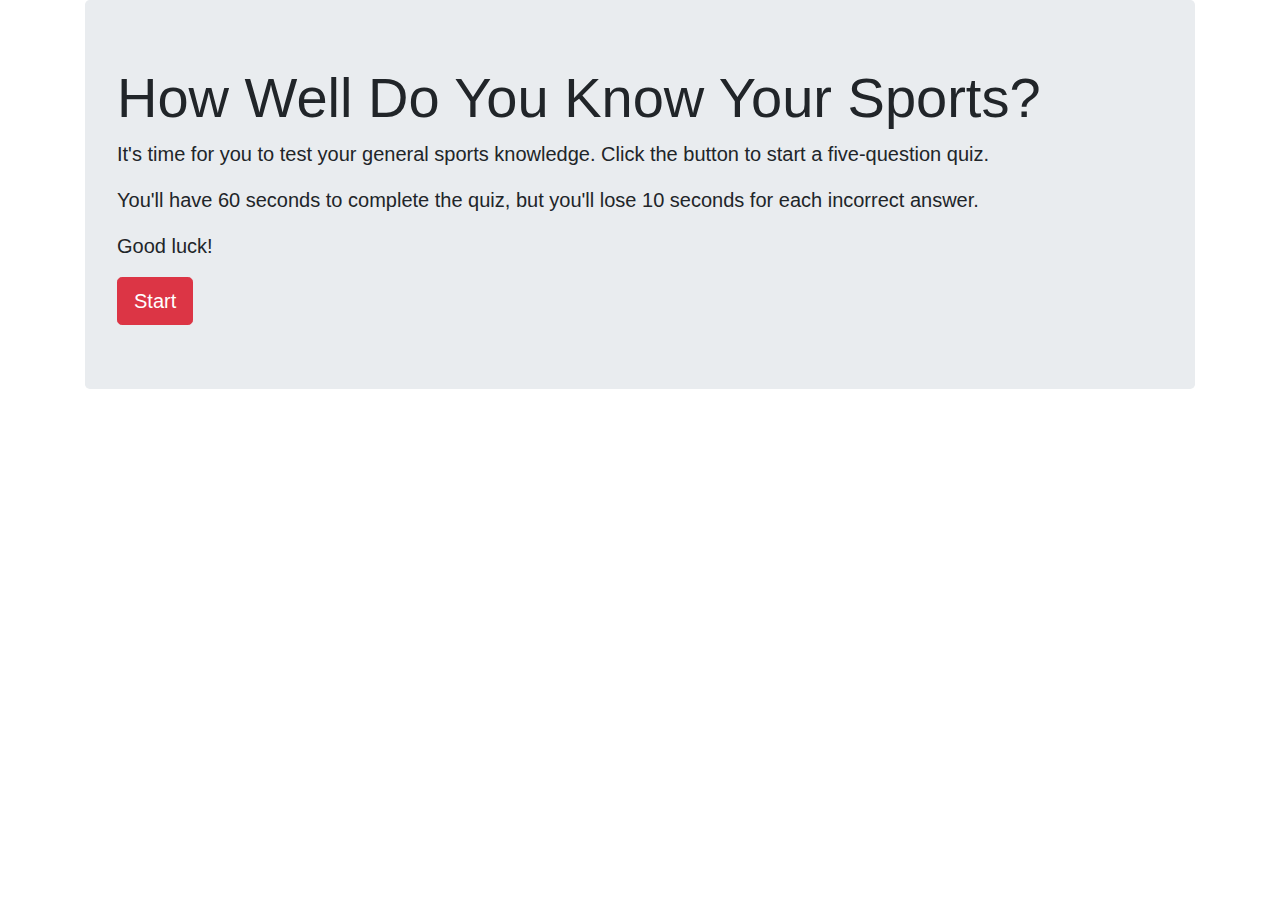
<file: index.html>
<!doctype html>
<html lang="en">

<head>
    <!-- Required meta tags -->
    <meta charset="utf-8">
    <meta name="viewport" content="width=device-width, initial-scale=1, shrink-to-fit=no">
    <title>So You Think You're A Sports Whiz?</title>
    <!-- Bootstrap CSS -->
    <link rel="stylesheet" href="https://stackpath.bootstrapcdn.com/bootstrap/4.4.1/css/bootstrap.min.css"
        integrity="sha384-Vkoo8x4CGsO3+Hhxv8T/Q5PaXtkKtu6ug5TOeNV6gBiFeWPGFN9MuhOf23Q9Ifjh" crossorigin="anonymous">
    <!-- My CSS -->
    <link rel="stylesheet" href="style.css">

</head>

<body>
    <!-- Intro page with Jumbotron -->
    <section class="container" id="intro">
        <div class="jumbotron">
            <h1 class="display-4">How Well Do You Know Your Sports?</h1>
            <p class="lead">It's time for you to test your general sports knowledge. Click the button to start a
                five-question quiz.</p>
            <p class="lead">You'll have 60 seconds to complete the quiz, but you'll lose 10 seconds for each incorrect
                answer.
            </p>
            <p class="lead">Good luck!</p>
            <button type="button" id="start" class="btn btn-info btn-lg btn-danger">Start</button>
        </div>
    </section>

    <body>
        <!-- Quiz question section -->
        <div class="row invisible" id="quiz">
            <div class="col-sm-9">
                <div class="card">
                    <div class="card-body">
                        <h3 class="card-title text-center" id="questions">Question</h3>
                        <ul class="list-unstyled" id="answers">
                            <li class="answerChoice">a.</li>
                            <li class="answerChoice">b.</li>
                            <li class="answerChoice">c.</li>
                            <li class="answerChoice">d.</li>
                        </ul>
                        <div class="alert alert-info">
                        </div>
                    </div>
                </div>
            </div>
            <!-- Card for timer -->
            <div class="col-sm-3">
                <div class="card bg-danger text-white" id="clock">
                    <div class="card-body bg-danger text-white">
                        <h4 class="card-title">You're on the clock!</h4>
                        <span id="counter"></span>
                    </div>
                </div>
            </div>
        </div>
        <!-- Score page -->
        <section id="scores" class="invisible"=>
            <div class="alert alert-success" role="alert" id="scorealert">
                You finished!
            </div>
            <div id="scorecard" class="card">
                <div class="col-sm-6">
                    <div class="card-body">
                        <h5 class="card-title">Please enter your initials</h5>
                        <input class="form-control" type="text" placeholder="">
                        <br>
                        <a href="scores.html" class="btn btn-danger">Submit</a>
                    </div>
                </div>
            </div>
        </section>
        <!-- Optional JavaScript -->
        <!-- jQuery first, then Popper.js, then Bootstrap JS -->
        <script src="https://code.jquery.com/jquery-3.4.1.slim.min.js"
            integrity="sha384-J6qa4849blE2+poT4WnyKhv5vZF5SrPo0iEjwBvKU7imGFAV0wwj1yYfoRSJoZ+n"
            crossorigin="anonymous"></script>
        <script src="https://cdn.jsdelivr.net/npm/popper.js@1.16.0/dist/umd/popper.min.js"
            integrity="sha384-Q6E9RHvbIyZFJoft+2mJbHaEWldlvI9IOYy5n3zV9zzTtmI3UksdQRVvoxMfooAo"
            crossorigin="anonymous"></script>
        <script src="https://stackpath.bootstrapcdn.com/bootstrap/4.4.1/js/bootstrap.min.js"
            integrity="sha384-wfSDF2E50Y2D1uUdj0O3uMBJnjuUD4Ih7YwaYd1iqfktj0Uod8GCExl3Og8ifwB6"
            crossorigin="anonymous"></script>
        <!-- My JavaScript -->
        <script src="script.js"></script>
        <script src="quiz.js"></script>

    </body>

</html>
</file>
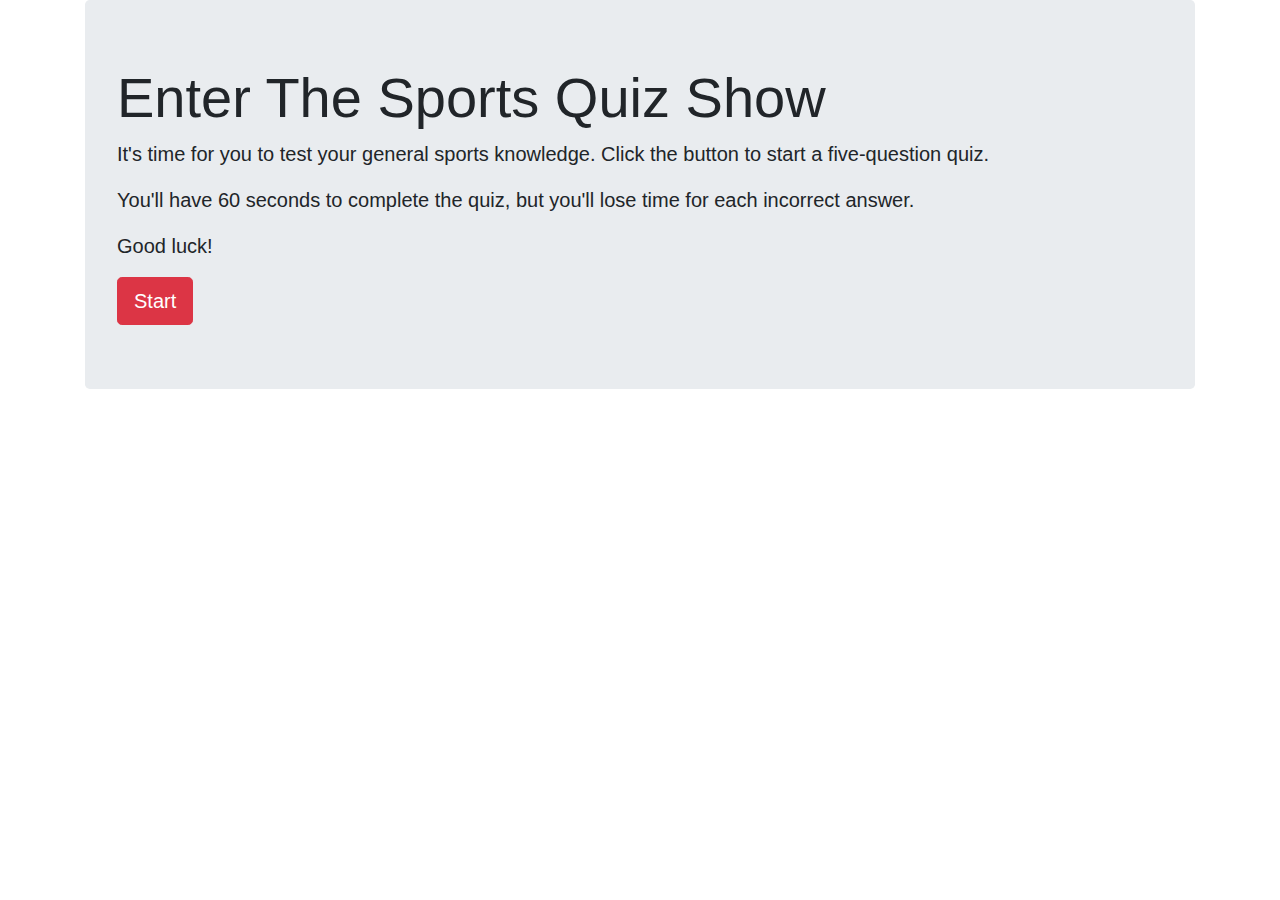
<file: quizShow.html>
<!doctype html>
<html lang="en">

<head>
    <!-- Required meta tags -->
    <meta charset="utf-8">
    <meta name="viewport" content="width=device-width, initial-scale=1, shrink-to-fit=no">
    <title>Enter The Quiz Show!</title>
    <!-- Bootstrap CSS -->
    <link rel="stylesheet" href="https://stackpath.bootstrapcdn.com/bootstrap/4.4.1/css/bootstrap.min.css"
        integrity="sha384-Vkoo8x4CGsO3+Hhxv8T/Q5PaXtkKtu6ug5TOeNV6gBiFeWPGFN9MuhOf23Q9Ifjh" crossorigin="anonymous">
    <!-- My CSS -->
    <link rel="stylesheet" href="style.css">

</head>

<body>
    <section class="container">
        <div class="jumbotron">
            <h1 class="display-4">Enter The Sports Quiz Show</h1>
            <p class="lead">It's time for you to test your general sports knowledge. Click the button to start a
                five-question
                quiz.</p>
            <p class="lead">You'll have 60 seconds to complete the quiz, but you'll lose time for each incorrect answer.
            </p>
            <p class="lead">Good luck!</p>
            <a class="btn btn-danger btn-lg" href="quiz1.html" role="button">Start</a>
        </div>
    </section>
    <br>
    <!-- <div><a type="button" class="btn btn-primary btn-lg btn-block" href="highscores.html" role="button">High scores</a>
    </div> -->



    <!-- Optional JavaScript -->
    <!-- jQuery first, then Popper.js, then Bootstrap JS -->
    <script src="https://code.jquery.com/jquery-3.4.1.slim.min.js"
        integrity="sha384-J6qa4849blE2+poT4WnyKhv5vZF5SrPo0iEjwBvKU7imGFAV0wwj1yYfoRSJoZ+n"
        crossorigin="anonymous"></script>
    <script src="https://cdn.jsdelivr.net/npm/popper.js@1.16.0/dist/umd/popper.min.js"
        integrity="sha384-Q6E9RHvbIyZFJoft+2mJbHaEWldlvI9IOYy5n3zV9zzTtmI3UksdQRVvoxMfooAo"
        crossorigin="anonymous"></script>
    <script src="https://stackpath.bootstrapcdn.com/bootstrap/4.4.1/js/bootstrap.min.js"
        integrity="sha384-wfSDF2E50Y2D1uUdj0O3uMBJnjuUD4Ih7YwaYd1iqfktj0Uod8GCExl3Og8ifwB6"
        crossorigin="anonymous"></script>
    <!-- My JavaScript -->
    <script src="script.js"></script>
</body>

</html>
</file>
<file: style.css>
#quizCard {
    border: 0px;
    martin-top: 0px;
    padding: 10px;
}

#clock {
    text-align: center;
    border: 0px;
    margin: 10px;
}

#counter {
    text-align: center;
    margin: 5px;
    padding: 5px;
}

.alert {
    text-align: center;
    font-family: Arial, Helvetica, sans-serif;
    text-decoration-color: darkblue;
    font-size: xx-large;
}

#scorealert {
    text-align: center;
    margin-left: 20px;
    margin-right: 20px;
    padding: 5px;
}

#scorecard {
    border: 0px;
}
</file>
